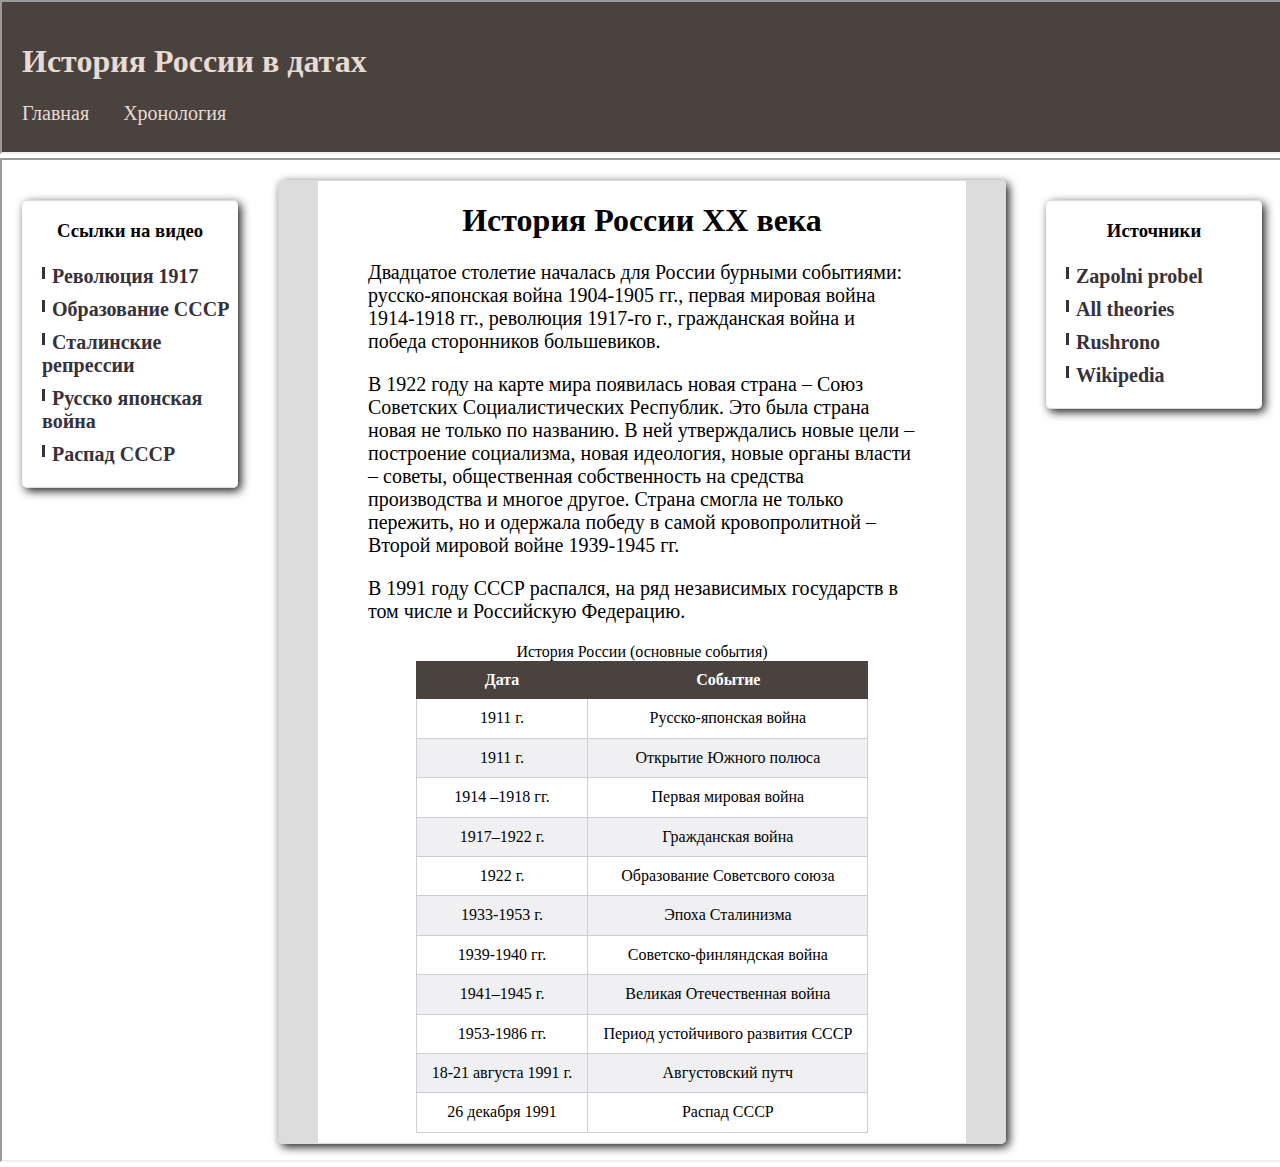
<file: index.html>
<!DOCTYPE html>
<html>

<head>
    <meta charset="utf-8">
    <title>curseWork</title>
		<link rel="stylesheet" href="style/norm.css">
    <link rel="stylesheet" href="style/style.css">
		<link rel="stylesheet" href="https://maxcdn.bootstrapcdn.com/font-awesome/4.6.1/css/font-awesome.min.css">
    
</head>

<body>
	
   	<iframe src="header.html" height="150px" width="100%"></iframe>
	
		<iframe src="mainInfo.html" name="infoSite" height="1000px" width="100%"></iframe>
	
		<script src="script.js"></script>
</body>

</html>
</file>
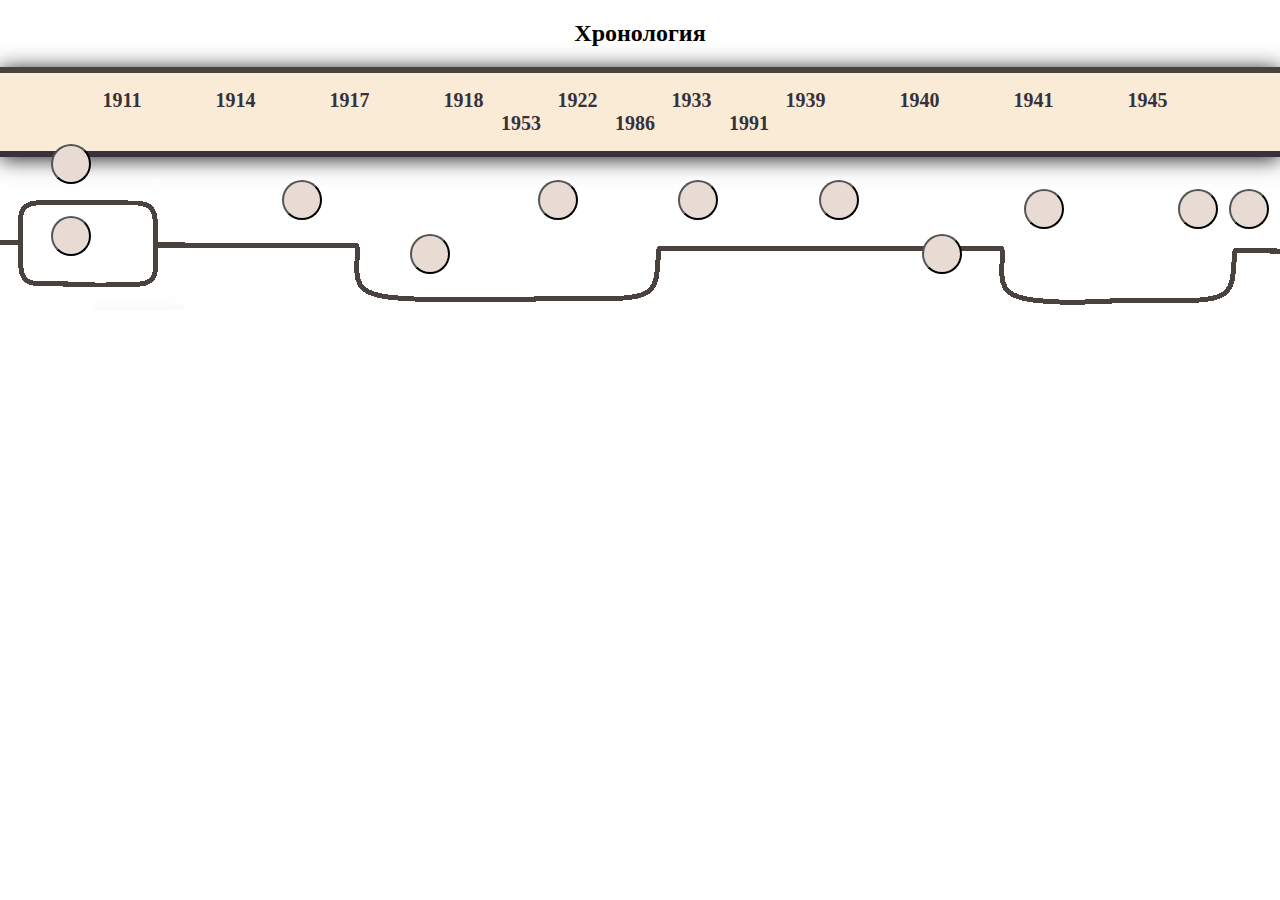
<file: chronology.html>
<!DOCTYPE html>
<html>

<head>
    <meta charset="utf-8">
    <title>curseWork</title>
		<link rel="stylesheet" href="style/norm.css">
    <link rel="stylesheet" href="style/style.css">
		<link rel="stylesheet" href="https://maxcdn.bootstrapcdn.com/font-awesome/4.6.1/css/font-awesome.min.css">
    <script src="script.js"></script>
</head>

<body>
<div class="image">
			<img src="image/1.jpg" style="top:200px; left:85px" id="firstImage">
			<img src="image/2.jpg" style="top:400px; left:85px" id="secondImage">
			<img src="image/3.jpeg" style="top:300px; left:355px" id="thirdImage">
			<img src="image/4.jpg" style="top:400px; left:508px" id="fourthImage">
			<img src="image/5.jpg" style="top:350px; left:660px" id="fifthImage">
			<img src="image/6.jpg" style="top:400px; left:1125px" id="sixthImage">
			<img src="image/7.jpg" style="top:350px; left:830px" id="seventhImage">
			<img src="image/8.jfif" style="top:350px; left:1000px" id="eighthImage">
			<img src="image/9.jpg" style="top:350px; left:930px;" id="ninthImage">
			<img src="image/10.jfif" style="top:350px; left:1115px; " id="tenthImage">
			<img src="image/11.jpg" style="top:350px; left:1180px" id="eleventhImage">
		</div>
				<main>
					<section class="chronologyTree">
						<h2>Хронология</h2>
						<div class="timeline">
							<div class="tree-list">
								<ul>
									<li>1911</li>
									<li>1914</li>
									<li>1917</li>
									<li>1918</li>
									<li>1922</li>
									<li>1933</li>
									<li>1939</li>
									<li>1940</li>
									<li>1941</li>
									<li>1945</li>
									<li>1953</li>
									<li>1986</li>
									<li>1991</li>
								</ul>
							</div>
						</div>
						<div id="treeTimeline">
							<img src="image/tree.png">
						</div>
						<form id="treeBtn" name="chainEvents" action="" method="post" onclick="valid()">
							<input type="button" value="  " class="btn" id="firstBtn" form="treeBtn" onmouseover="return outShortInfo(0)" onclick="return outInfo(0)" onmouseout="return exitShortInfo(0)">

							<input type="button" value="  " class="btn" id="secondBtn" form="treeBtn" onmouseover="return outShortInfo(1)" onclick="return outInfo(1)" onmouseout="return exitShortInfo(1)">

							<input type="button" value="  " class="btn" id="thirdBtn" form="treeBtn" onmouseover="return outShortInfo(2)" onclick="return outInfo(2)" onmouseout="return exitShortInfo(2)">

							<input type = "button" value="  " class="btn" id="fourthBtn" form="treeBtn" onmouseover="return outShortInfo(3)" onclick="return outInfo(3)" onmouseout="return exitShortInfo(3)">

							<input type="button" value="  " class="btn" id="fifthBtn" form="treeBtn" onmouseover="return outShortInfo(4)" onclick="return outInfo(4)" onmouseout="return exitShortInfo(4)">

							<input type="button" value="  " class="btn" id="sixthBtn" form="treeBtn" onmouseover="return outShortInfo(5)" onclick="return outInfo(5)" onmouseout="return exitShortInfo(5)">

							<input type="button" value="  " class="btn" id="seventhBtn" form="treeBtn" onmouseover="return outShortInfo(6)" onclick="return outInfo(6)" onmouseout="return exitShortInfo(6)">

							<input type="button" value="  " class="btn" id="eighthBtn" form="treeBtn" onmouseover="return outShortInfo(7)" onclick="return outInfo(7)" onmouseout="return exitShortInfo(7)">

							<input type="button" value="  " class="btn" id="ninthBtn" form="treeBtn" onmouseover="return outShortInfo(8)" onclick="return outInfo(8)" onmouseout="return exitShortInfo(8)">

							<input type="button" value="  " class="btn" id="tenthBtn" form="treeBtn" onmouseover="return outShortInfo(9)" onclick="return outInfo(9)" onmouseout="return exitShortInfo(9)">

							<input type="button" value="  " class="btn" id="eleventhBtn" form="treeBtn" onmouseover="return outShortInfo(10)" onclick="return outInfo(10)" onmouseout="return exitShortInfo(10)">
					</form>
					</section>
					<div class="col-sidebarLeft" id="col-sidebarChronology1">
				<aside class="infoSource">
					<h3>Ссылки на видео</h3>
					<nav>
						<ul class="cat-list">
							<li><a href="https://www.youtube.com/watch?v=EXc5RMI6_W4" target="_blank">Революция 1917</a></li>
							<li><a href="https://www.youtube.com/watch?v=P4bZVZEmDqk" target="_blank">Образование СССР</a></li>
							<li><a href="https://www.youtube.com/watch?v=-Fi-O67rgTw" target="_blank">Сталинские репрессии</a></li>
							<li><a href="https://www.youtube.com/watch?v=V-9D2fVAoD4" target="_blank">Русско японская война</a></li>
							<li><a href="https://www.youtube.com/watch?v=jOeVOSfJFJM" target="_blank">Распад СССР</a></li>
						</ul>
					</nav>
				</aside>
			</div>
			<div class="col-sidebarRight" id="col-sidebarChronology2">
				<aside class="infoSource">
					<h3>Источники</h3>
					<nav>
						<ul class="cat-list">
							<li><a href="http://zapolni-probel.ru/addition/chronology/109-hronologiya-rossii-20-veka.html" target="_blank">Zapolni probel</a></li>
							<li><a href="https://www.all-theories.com/post/история-россии-в-20-веке-основные-события" target="_blank">All theories</a></li>
							<li><a href="https://rushrono.ru/" target="_blank">Rushrono</a></li>
							<li><a href="https://ru.wikipedia.org/wiki/История_России._XX_век" target="_blank">Wikipedia</a></li>
						</ul>
					</nav>
				</aside>
			</div>
				<div class="col-main">
					<section class="infoSite pagesInfo" id="firstPageInfo">
						<h1>Русско-японская война 1904-1905 годов</h1>
						<p>Русско-Японская война 1904-1905 годов, кратко о которой мы поговорим сегодня, одна из важнейших страниц истории Российском Империи. В войне Россия потерпела поражение, продемонстрировав отставание в военном плане от ведущих мировых стран. Другое важно событие войны - по ее итогам была окончательно сформирована Антанта, и мир начал медленно, но неуклонно, катиться к первой мировой войне.</p>	
						<img src="image/Russian_Japan_war.jpg">
						<p>В 1894-1895 года Япония разгромила Китай, в результате чего Японии должны были перейти Ляодунский (Квантунский) полуостров вместе с Порт-Артуром и остров Фармоза (нынешнее название Тайвань). В ход переговоров вмешались Германия, Франция и Россия, которые настояли на том, чтобы Ляодунский полуостров остался в пользовании Китая.</p>
						<p>В 1896 году правительство Николая 2 подписывает договор с Китаем о дружбе. В результате Китай позволяет России строить железную дорогу к Владивостоку через Северную Манчжурию (Китайская Восточная Железная Дорога).</p>
						<p>В 1898 году Россия в рамках соглашения о дружбе с Китаем арендует у последнего Ляодунский полуостров на 25 лет. Этот шаг вызвал резкую критику со стороны Японии, также претендовавшей на эти земли. Но к серьезным последствиям это на тот момент не привело. В 1902 году царская армия входит а Маньчжурию. Формально Япония была готова признать эту территорию за Россией, если бы последняя признала господство Японии в Корее. Но в русском правительстве допустили ошибку. Они не воспринимали Японию в серьез, и даже не думали вступать с ней в переговоры.</p>
					</section>
					<section class="infoSite pagesInfo" id="secondPageInfo">
						<h1>Открытие южного полюса</h1>
						<p>31 марта 1819 года русский мореплаватель, адмирал И. Ф. Крузенштерн направил письмо морскому министру Российской Империи де Траверсе о необходимости исследования полярных вод.[10] В письме Крузенштерн предложил подготовить две экспедиции — к Северному и к Южному полюсу. В каждую экспедицию планировалось включить по два судна. Особое внимание он уделял экспедиции к Южному полюсу, которая проходила в 1819—1821 годах. Её результатом стало открытие Антарктиды, однако представления об очертаниях и геологии южного материка были весьма туманными до конца XIX века.</p>
						<img src="image/OpenThePolic2.jpg">
						<p>В 1839—1843 годах Джеймс Кларк Росс на кораблях «Эребус» и «Террор» предпринял масштабное для своего времени исследование Антарктики, открыв море и величайший шельфовый ледник, названные в его честь. В 1841 году Джеймс Росс открыл антарктические вулканы Эребус и Террор, названные в честь его кораблей. В 1842 году первым из людей Росс пересёк отметку 78° южной широты. Однако новых южнополярных экспедиций Британия не предпринимала в течение 60 лет.
						</p>
					</section>
					<section class="infoSite pagesInfo" id="thirdPageInfo">
						<h1>Первая Мировая война</h1>
						<p>Пе́рвая мирова́я война́ (28 июля 1914 года — 11 ноября 1918 года) — одна из самых широкомасштабных войн в истории человечества.</p>
						<img src="image/WWImontage.jpg">
						<p>Формальным поводом к войне послужили события в Сараеве, где 28 июня 1914 года боснийский серб Гаврило Принцип убил наследника австро-венгерского престола эрцгерцога Фердинанда и его морганатическую супругу Софию Хотек.</p>
						<p>Страны — участницы Первой мировой войны разделились на два противоборствующих лагеря:</p>
						<ul>
							<li>Центральные державы: Германская, Австро-Венгерская, Османская империи и Болгарское царство;</li>
							<li>Антанта: Российская империя, Британская империя, Французская республика.</li>
						</ul>
						<p>Всего за годы войны в армии воюющих стран было мобилизовано более 70 миллионов человек, в том числе 60 миллионов в Европе, из которых погибло от 9 до 10 миллионов. Количество жертв среди гражданского населения, по разным оценкам, находится в интервале от 7 до 12 миллионов человек, из которых около 1 миллиона погибло в результате боевых действий[7][8]; около 55 млн человек получили ранения[9].</p>
						<p>Первая мировая война послужила прологом и детонатором крупнейших революций, включая Февральскую и Октябрьскую 1917 года в России и Ноябрьскую 1918 года в Германии[10]. В результате войны прекратили своё существование четыре империи: Российская, Австро-Венгерская, Османская и Германская.</p>
					</section>
					<section class="infoSite pagesInfo" id="fourthPageInfo">
						<h1>Гражданская война</h1>
						<img src="image/GrazhdanskayaWAR.jpg">
						<p>(25 октября (7 ноября) 1917 — 25 октября 1922[2]/16 июля 1923 года[3]) — ряд вооружённых конфликтов между различными политическими, этническими, социальными группами и государственными образованиями на территории Российской республики, последовавших после установления в Петрограде и Москве власти большевиков в октябре 1917 года.</p>
						<p>Гражданская война явилась следствием революционного кризиса, развернувшегося в Российской империи в начале XX века, начавшегося с революции 1905—1907 годов, усугубившегося в ходе Первой мировой войны и приведшего к падению монархии, хозяйственной разрухе, глубокому социальному, национальному, политическому и идейному расколу российского общества. Апогеем этого раскола[4] и стала ожесточённая война в масштабах всей страны между вооружёнными силами Советской власти, Белого движения и национальных движений за независимость при участии Центральных держав и Антанты.</p>
						<p>Гражданская война закончилась установлением советской власти на большей части территории бывшей Российской империи, признанием Советским правительством независимости Финляндии, Польши, Эстонии, Латвии, Литвы, а также созданием на подконтрольной советской власти территории Российской, Украинской, Белорусской и Закавказской советских республик, 30 декабря 1922 года подписавших договор об образовании СССР. По разным оценкам, погибло от 10 до 17 млн человек; около 2 млн человек в результате войны покинуло страну[5].</p>
					</section>
					<section class="infoSite pagesInfo" id="fifthPageInfo">
						<h1>Образование Советского союза</h1>
						<img src="image/CreatingSSSR.jpg">
						<p>Договор об образовании СССР был подписан 29 декабря 1922 года[3], а уже 30 декабря 1922 года I Всесоюзный съезд Советов одобрил его. РСФСР и выделившиеся из неё ранее Украинская ССР (УССР), Белорусская ССР (БССР) и Закавказская Социалистическая Федеративная Советская Республика (ЗСФСР) объединялись в Союз Советских Социалистических Республик (СССР), каждая из республик которого формально считалась суверенным государством.</p>
						<p>Образование СССР стало итогом развернувшейся в начале 1920-х годов внутрипартийной борьбы по вопросу о необходимости урегулирования отношений между образовавшимися на территории бывшей Российской империи советскими государственными образованиями, в ходе которой выдвинутый Сталиным план «автономизации» подконтрольных большевикам территорий — прямого включения выделившихся за время гражданской войны формально независимых советских республик обратно в состав РСФСР на правах автономных республик Российской Федерации — был отклонён. Под давлением Ленина был принят «интернационалистский» проект, в соответствии с которым все существовавшие на тот момент основные советские республики получали формальное равноправие друг с другом.</p>
					</section>
					<section class="infoSite pagesInfo" id="sixthPageInfo">
						<h1>Эпоха Сталинизма</h1>
						<img src="image/STALIN.png">
						<p>Сталини́зм (по партийному псевдониму главного выразителя его идеологии и практики — Иосифа Сталина) — политическая система, сложившаяся в СССР (а затем и в зависимых от него государствах), в конце 1920-х — начале 1950-х годов, и в превращённом виде (неосталинизм) существовавшая до самого распада СССР; лежавшая в основе суперэтатизма идеология и модель политического устройства государства.</p>
						<p>Сталинизм характеризуется тоталитарным режимом, усилением карательных функций государства, сращиванием государственных органов и правящей коммунистической партией сталинистского типа, жёстким идеологическим контролем во всех сферах общественной жизни, пропагандой, продвигающей культ личности Сталина. Ряд исследователей считают сталинизм одной из форм тоталитаризма[1][2]. В СССР сталинизм пропагандировался как логическое продолжение идей большевизма и ленинизма.</p>
					</section>
					<section class="infoSite pagesInfo" id="seventhPageInfo">
						<h1>Советско-финляндская война</h1>
						<img src="image/SovetskayaFinlandWar.png">
						<p>Сове́тско-финля́ндская (советско-финская) война́ 1939—1940 годов (фин. talvisota — Зи́мняя война[8], швед. vinterkriget) — война между СССР и Финляндией в период с 30 ноября 1939 года по 13 марта 1940 года.</p>
						<p>26 ноября 1939 года правительство СССР направило ноту протеста правительству Финляндии по поводу артиллерийского обстрела, который, по заявлению советской стороны, был совершён с финляндской территории. Ответственность за начало военных действий советской стороной была полностью возложена на Финляндию. Начало военных действий привело к тому, что 14 декабря 1939 года СССР как агрессор был исключён из Лиги Наций[9].</p>
						<p>Война завершилась подписанием Московского мирного договора. В состав СССР перешло 11 % территории Финляндии (со вторым по величине городом Выборгом). 430 тысяч финских жителей финские власти принудительно переселили из прифронтовых районов вглубь страны.</p>
					</section>
					<section class="infoSite pagesInfo" id="eighthPageInfo">
						<h1>Великая Отечественная война</h1>
						<img src="image/WW2.jpg">
						<p>Вели́кая Оте́чественная война́ (22 июня 1941 — 9 мая[5] 1945) — война Союза Советских Социалистических Республик, начавшаяся с вторжения на советскую территорию войск нацистской Германии и её европейских союзников (Венгрии, Италии, Румынии, Словакии, Финляндии, Хорватии) и закончившаяся освобождением от фашизма стран Центральной и Восточной Европы; важнейшая составная часть Второй мировой войны, завершившаяся победой Красной Армии и безоговорочной капитуляцией вооружённых сил Германии. В западных странах именуется «Восточным фронтом»[6], в Германии — также «Немецко-Советской войной».</p>
						<p>Военно-политическое руководство нацистской Германии, рассчитывая на стратегию молниеносной войны («блицкриг»), подготовило план агрессии против Советского Союза, получивший кодовое именование «Директива № 21. План „Барбаросса“». В войне против СССР ставилась цель ликвидировать советское государство, завладеть его богатствами и «германизировать» территорию страны вплоть до Урала[7]. Для народов Советского Союза Великая Отечественная война стала справедливой войной за свободу и независимость своей Родины, гимном которой явилась песня «Священная война»[7][8].</p>
						<p>В ходе войны Советский Союз в составе антигитлеровской коалиции нанёс наибольший ущерб вооружённым силам Германии и её европейских союзников, тем самым сыграв решающую роль в их разгроме в Европе[9][10][11]. Нюрнбергский трибунал, состоявшийся в 1945—1946 годах, дал оценку развязанной Германией агрессивной войне, военным преступлениям, преступлениям против человечности и вынес приговор нацистским преступникам.</p>
					</section>
					<section class="infoSite pagesInfo" id="ninthPageInfo">
						<h1>Период устойчивого развития СССР</h1>
						<img src="image/period.jpg">
						<p>В 1953 году умирает Сталин, и новым коммунистическим лидером СССР становится Никита Хрущев. При нём 4 октября 1957 года на орбиту был запущен первый в мире искусственный спутник Земли, а 12 апреля 1961 года в космосе побывал первый человек, и им стал гражданин советского союза Юрий Гагарин.</p>
						<p>Но в 1960—х годах, после многих лет роста напряжённости в советско-американских отношениях и увеличения ядерного потенциала с обеих сторон, СССР и США столкнулись с Карибским кризисом. Соединённые Штаты разместили в Турции и Италии ракеты средней дальности, которые могли долетать до территорий СССР. В ответ Советский Союз разместил своё ядерное вооружение на Кубе, что, в свою очередь, угрожало безопасности американцев. </p>
						<p>Итогом Карибского кризиса (16—28 октября 1962 г.) стал вывод американских ракет с территорий Турции и Италии, а также вывод ядерного вооружения СССР с территории Кубы. В конечном счёте Карибский кризис стал большей неудачей для Советского Союза, чем для США. Из-за этого и многих других ошибок Хрущев постоянно подвергался критике и был вынужден подписать заявление об отставке в 1964 году.</p>
						<p>В 1984 году место Леонида Брежнева занял Юрий Андропов, которого, в свою очередь, сменил Константин Черненко. Он также задержался на посту главы ЦК КПСС не на долго, и в 1985 году к власти пришел Михаил Горбачев. Горбачев ввел экономическую политику под названием «перестройка», которая предполагала ослабление государственного контроля над экономикой. Но реформы Горбачёва не смогли радикально улучшить тяжёлое положение советской экономики.</p>
					</section>
					<section class="infoSite pagesInfo" id="tenthPageInfo">
						<h1>Августовский путч</h1>
						<img src="image/augustPutch.png">
						<p>А́вгустовский путч, он же Путч 1991 (Августовский кризис 1991 г.[3]) — события 19—21 августа 1991 года в Советском Союзе, получившие оценку со стороны официальных лиц и органов государственной власти в СССР как заговор, государственный переворот и антиконституционный захват власти (путч)[комм.- 1].</p>
						<p>Начавшись как попытка группы высокопоставленных советских консерваторов предотвратить намеченное на 20 августа подписание Союзного договора (в лице делегаций РСФСР, Казахстана и Узбекистана)[11], подводивших черту в истории СССР, переворот привёл к окончательной дискредитации союзных органов власти и Коммунистической партии.Перейти к разделу «#Итоги» Во главе сопротивления заговорщикам встал Президент РСФСР Борис Ельцин и структуры российской республиканской власти, расположенные в «Белом Доме» в Москве.Перейти к разделу «#Противники ГКЧП» Также крупное сопротивление действиям путчистов оказывал Ленинград.Перейти к разделу «#Противостояние ГКЧП в Ленинграде» Администрация США за несколько месяцев до путча располагала информацией о готовящемся перевороте и сообщила об этом Ельцину.Перейти к разделу «#Вовлечённость в события иностранных государств» К прямым и косвенным жертвам событий, погибшим в августе, можно причислить до 10 человек[комм.- 2].Перейти к разделу «#Жертвы»Перейти к разделу «#Самоубийства должностных лиц СССР и ЦК КПСС»</p>
					</section>
					<section class="infoSite pagesInfo" id="eleventhPageInfo">
						<h1>Распад СССР</h1>
						<img src="image/BrakeSSSR.png">
						<p>Распа́д СССР — прекращение существования Союза ССР, произошедшее в связи с процессами системной дезинтеграции, имевшими место в социальной структуре, народном хозяйстве, общественно-политическом и государственном устройстве Советского Союза.</p>
						<p>Процесс распада начался во второй половине 1980-х годов в ходе перестройки, когда Генеральный секретарь ЦК КПСС (1985—1991) М. С. Горбачёвым инициировал проведение реформ, направленных на экономическое ускорение, гласность и демократизацию государственной и общественно-политической деятельности.</p>
						<p>Одним из главных признаков и проявлений распада СССР явилось стремление союзных республик к большей государственной и экономической независимости от союзного центра («Парад суверенитетов»); в сентябре 1991 года союзный центр и главы союзных республик признали независимость Латвии, Литвы и Эстонии. В течение последних лет существования СССР на его территории начались или получили новый импульс ряд межнациональных конфликтов (Карабахский конфликт, грузино-абхазский конфликт и грузино-южноосетинский конфликт, конфликт в Приднестровье и др.), произошёл экономический кризис.</p>
						<p>17 марта 1991 года на территории страны прошёл всесоюзный референдум о сохранении СССР. На вопрос о «необходимости сохранения СССР как обновлённой федерации равноправных суверенных республик» положительно ответили свыше 76 % участников голосования. После референдума стартовал Новоогарёвский процесс, который должен был завершиться подписанием договора о создании Союза Суверенных Государств, объявлявшегося преемником СССР, однако этого не произошло в связи с событиями в Москве 18—21 августа 1991 года.</p>
						<p>Распад Союза ССР завершился подписанием Беловежских соглашений и Алма-Атинской декларации 8 и 21 декабря 1991 года соответственно, которые учредили конфедеративный союз большинства бывших советских республик Содружество Независимых Государств[комм. 1]. 25 декабря 1991 года президент СССР Михаил Горбачёв сложил свои полномочия, а на следующий день, 26 декабря 1991 года, Совет Республик Верховного Совета СССР принял декларацию о прекращении существования СССР.</p>
					</section>
				</div>
			</main>

		<section id="mainSection">
			

		<footer id="footer-site">
			<a href="#toppage" class="fa fa-chevron-up"></a>
			<p>История России 20 века &copy; 2021.</p>
		</footer>
	
</body>

</html>
</file>
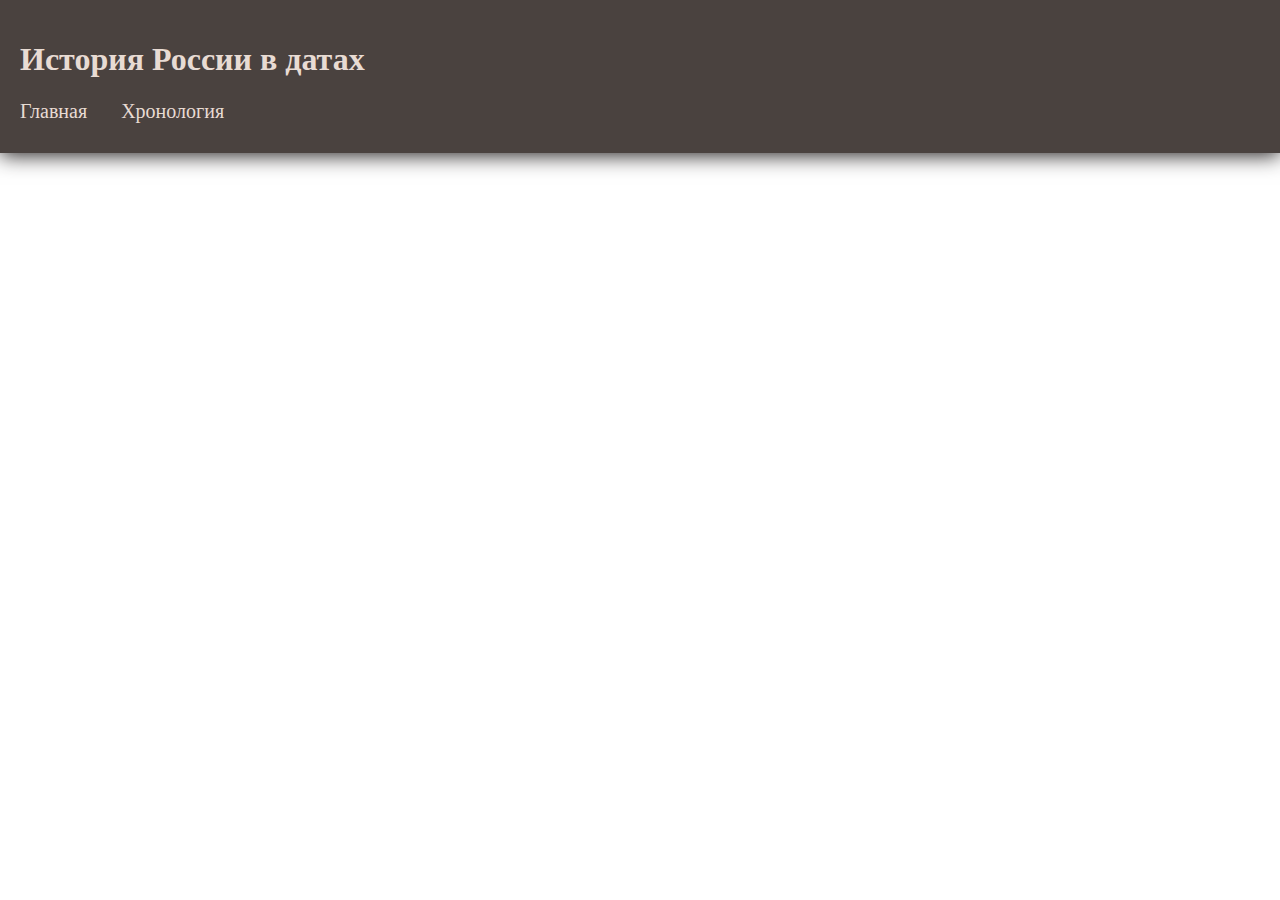
<file: header.html>
<!DOCTYPE html>
<html>

<head>
    <meta charset="utf-8">
    <title>curseWork</title>
		<link rel="stylesheet" href="style/norm.css">
    <link rel="stylesheet" href="style/style.css">
		<link rel="stylesheet" href="https://maxcdn.bootstrapcdn.com/font-awesome/4.6.1/css/font-awesome.min.css">
    <script src="script.js"></script>
</head>
<body>
	<header id="toppage" class="site-header">
			<h1 >История России в датах</h1>
			<nav id="main_menu">
				<ul>
					<li><a href="mainInfo.html" target="infoSite">Главная</a></li>
					<li><a href="chronology.html" target="infoSite">Хронология</a></li>
				</ul>
			</nav>
		</header>
</body>

</html>
</file>
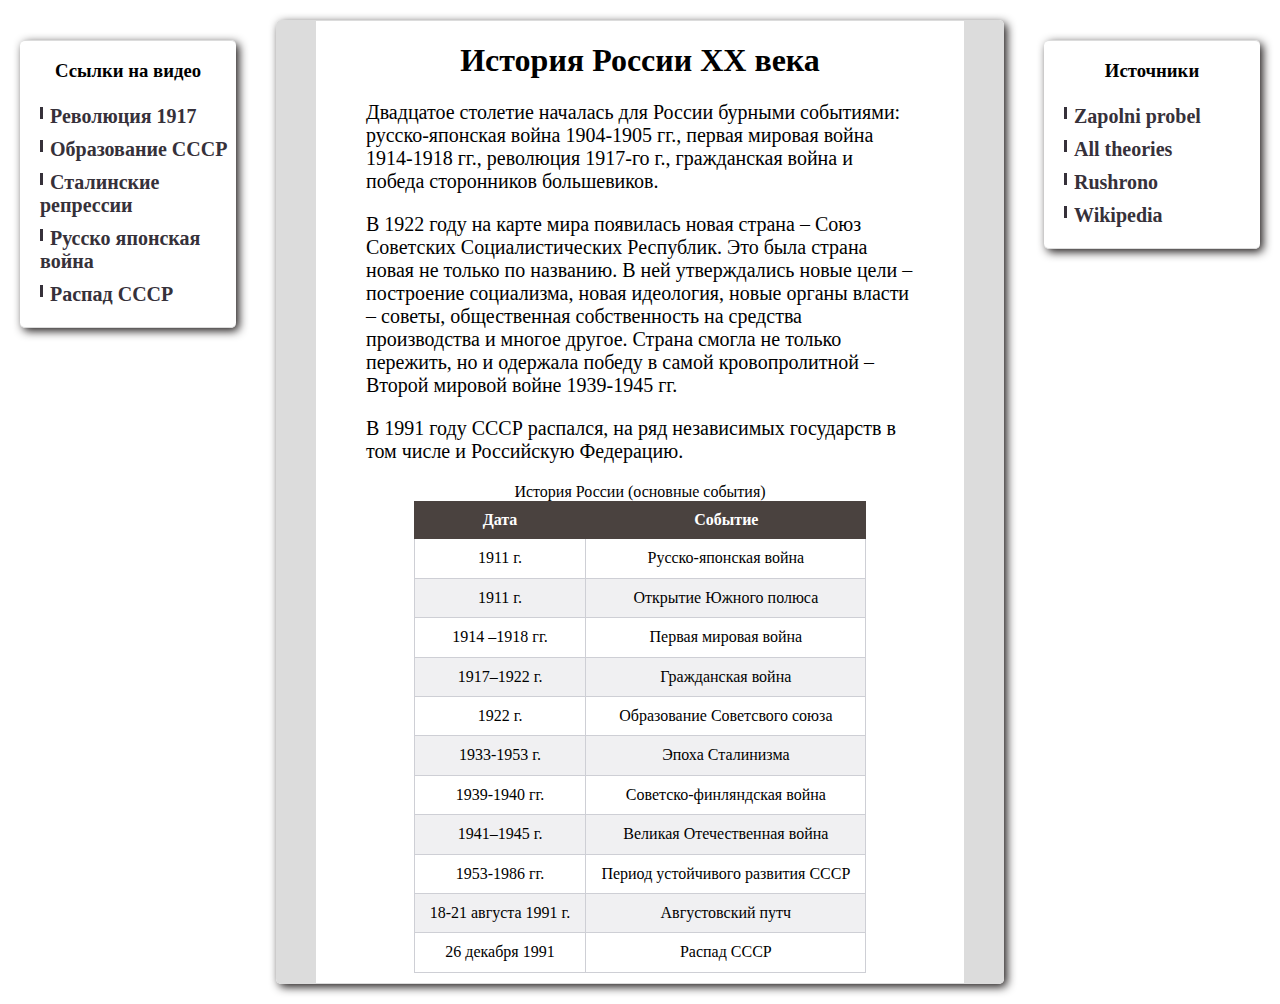
<file: mainInfo.html>
<!DOCTYPE html>
<html>

<head>
    <meta charset="utf-8">
    <title>curseWork</title>
		<link rel="stylesheet" href="style/norm.css">
    <link rel="stylesheet" href="style/style.css">
		<link rel="stylesheet" href="https://maxcdn.bootstrapcdn.com/font-awesome/4.6.1/css/font-awesome.min.css">
    
</head>

<body>	
		<main>
			<div class="col-sidebarLeft">
				<aside class="infoSource">
					<h3>Ссылки на видео</h3>
					<nav>
						<ul class="cat-list">
							<li><a href="https://www.youtube.com/watch?v=EXc5RMI6_W4" target="_blank">Революция 1917</a></li>
							<li><a href="https://www.youtube.com/watch?v=P4bZVZEmDqk" target="_blank">Образование СССР</a></li>
							<li><a href="https://www.youtube.com/watch?v=-Fi-O67rgTw" target="_blank">Сталинские репрессии</a></li>
							<li><a href="https://www.youtube.com/watch?v=V-9D2fVAoD4" target="_blank">Русско японская война</a></li>
							<li><a href="https://www.youtube.com/watch?v=jOeVOSfJFJM" target="_blank">Распад СССР</a></li>
						</ul>
					</nav>
				</aside>
			</div>
			<div class="col-sidebarRight">
				<aside class="infoSource">
					<h3>Источники</h3>
					<nav>
						<ul class="cat-list">
							<li><a href="http://zapolni-probel.ru/addition/chronology/109-hronologiya-rossii-20-veka.html" target="_blank">Zapolni probel</a></li>
							<li><a href="https://www.all-theories.com/post/история-россии-в-20-веке-основные-события" target="_blank">All theories</a></li>
							<li><a href="https://rushrono.ru/" target="_blank">Rushrono</a></li>
							<li><a href="https://ru.wikipedia.org/wiki/История_России._XX_век" target="_blank">Wikipedia</a></li>
						</ul>
					</nav>
				</aside>
			</div>
			<div class="col-main">
				<section class="infoSite">
					<h1>История России XX века</h1>
					<p>Двадцатое столетие началась для России бурными событиями: русско-японская война 1904-1905 гг., первая мировая война 1914-1918 гг., революция 1917-го г., гражданская война и победа сторонников большевиков.</p>
					<p>В 1922 году на карте мира появилась новая страна – Союз Советских Социалистических Республик. Это была страна новая не только по названию. В ней утверждались новые цели – построение социализма, новая идеология, новые органы власти – советы, общественная собственность на средства производства и многое другое. Страна смогла не только пережить, но и одержала победу в самой кровопролитной – Второй мировой войне 1939-1945 гг.</p>
					<p>В 1991 году СССР распался, на ряд независимых государств в том числе и Российскую Федерацию.</p>
					
										<table class="table">
						<caption>История России (основные события)</caption>
						<thead>
							<tr>
								<th scope="col">Дата</th>
								<th scope="col">Событие</th>
							</tr>
						</thead>
						<tbody>
							<tr>
								<td>1911 г.</td>
								<td>Русско-японская война</td>
							</tr>
							<tr>
								<td>1911 г.</td>
								<td>Открытие Южного полюса</td>
							</tr>
							<tr>
								<td>1914 –1918 гг.</td>
								<td>Первая мировая война</td>
							</tr>
							<tr>
								<td>1917–1922 г.</td>
								<td>Гражданская война</td>
							</tr>
							<tr>
								<td>1922 г.</td>
								<td>Образование Советсвого союза</td>
							</tr>
							<tr>
								<td>1933-1953 г.</td>
								<td>Эпоха Сталинизма</td>
							</tr>
							<tr>
								<td>1939-1940 гг.</td>
								<td>Советско-финляндская война</td>
							</tr>
							<tr>
								<td>1941–1945 г.</td>
								<td>Великая Отечественная война</td>
							</tr>
							<tr>
								<td>1953-1986 гг.</td>
								<td>Период устойчивого развития СССР</td>
							</tr>
							<tr>
								<td>18-21 августа 1991 г.</td>
								<td>Августовский путч</td>
							</tr>
							<tr>
								<td>26 декабря 1991</td>
								<td>Распад СССР</td>
							</tr>
						</tbody>
					</table>
				</section>
			</div>
		</main>

		<footer id="footer-site">
			<a href="#toppage" class="fa fa-chevron-up"></a>
			<p>История России 20 века &copy; 2021.</p>
		</footer>
		<script src="script.js"></script>
</body>

</html>
</file>
<file: style/style.css>
/*
==============
Header
==============
*/
.site-header {
	background: #4a423f;
	margin: 0;
	padding: 20px;
	box-shadow: 0 2px 20px #1f1b1b;
}
.site-header h1 {
	color: #e8dbd3;
}
.site-header h3 {
	background: white;
	color: #1f1b1b;
	width: 60%;
	height: 400%;
	margin: auto;
	text-align: center;
	border-radius: 5px;
}
#main_menu ul{
	padding: 0;
	padding-bottom: 10px;
	margin: 0;
}
#main_menu ul li{
	list-style: none;
	display: inline;
	margin-right: 30px;
}
#main_menu ul li a {
	font-size: 20px;
	text-decoration: none;
	color: #e8dbd3;
}
#main_menu ul li a:hover {
	color:#f05f40;
}
/*
==============
Section
==============
*/
::-webkit-scrollbar {
    width: 0;
}
.infoSite {
	overflow: none;
	padding-left: 50px;
	padding-right: 50px;
	border-left: 40px solid Gainsboro;
	border-right: 40px solid Gainsboro;
	border-top: 1px solid Gainsboro;
	border-bottom: 1px solid Gainsboro;
	border-radius: 5px;
	box-shadow: 3px 3px 10px #1f1b1b;
	margin: 20px;
}
.infoSite h1, h3{
	text-align: center;
}
.infoSite p, li {
font-size: 20px
}
.infoSource {
	border-top: 1px solid Gainsboro;
	border-bottom: 1px solid Gainsboro;
	border-radius: 5px;
	box-shadow: 3px 3px 10px #1f1b1b;
	margin: 20px;
}
.cat-list {
		padding-left: 20px;
}
.cat-list li {
	list-style: none;
	padding-bottom: 5px;
	padding-top: 5px;
	padding-right: 5px;
}
.cat-list li a {
	text-decoration: none;
	font-weight: bold;
	color: #36313a;
	padding-left: 10px;
	position: relative;
}
.cat-list li a:hover {
	color: #f05f40;
}
.cat-list li a:before {
	content: "";
	position: absolute;
	height: 12px;
	width: 3px;
	left: 0;
	top: 2px;
	background-color: #36313a;
}
.cat-list li a:hover:before {
	background-color: #f05f40;
}
 .col-main {
	width: 60%;
	margin: auto;
	float: center;
}
.col-sidebarRight {
	width: 20%;
	margin: auto;
	float: right;
}
.col-sidebarLeft {
	width: 20%;
	margin: auto;
	float: left;
}
.col-imageLeft {
	width: 20%;
	height: 100px;
	margin: auto;
	float: left;
}
.col-imageRight {
	width: 20%;
	height: 100px;
	margin: auto;
	float: right;
}
/*
==============
Footer
==============
*/
#footer-site {
	display: none;
	padding-bottom: 70px;
	padding-top: 20px;
	background-color: #4a423f;
	color: #e8dbd3;
	text-align: center;
}
 #footer-site p {
	 float: left;
	text-align: left;
} 
#footer-site a {
	margin-right: 250px;
	font-size: 40px;
	text-decoration: none;
	color: #e8dbd3;
}
#footer-site a:hover {
	color:#f05f40;
}
#footer-site p {
	margin-left: 20px;
}
/*
==============
Table
==============
*/
table {
	text-align: center;
  border-collapse: separate;
  border-spacing: 0;
	margin: 10px auto;
}
th,
td {
  padding: 10px 15px;
}
thead {
  background: #4a423f;
  color: #fff;
}
tbody tr:nth-child(even) {
  background: #f0f0f2;
}
td {
  border-bottom: 1px solid #cecfd5;
  border-right: 1px solid #cecfd5;
}
td:first-child {
  border-left: 1px solid #cecfd5;
}
/*
==============
Chronology
==============
*/
.chronologyTree {
	padding-bottom: 190px;
}
.chronologyTree h2{
	text-align: center;
}
.timeline {
	box-shadow: 0 2px 20px #1f1b1b;
	background-color:antiquewhite;
	border-bottom: 6px solid #36313a;
	border-top: 6px solid #4a423f;
	margin-bottom: 0;
}
.tree-list {
	text-align: center;
}
#tree-list ul{
	padding: 0;
	padding-bottom: 10px;
	margin: 0;
}
#tree-list ul li{
	list-style: none;
	display: inline;
}
.tree-list li {
	list-style: none;
	display: inline;
	padding-bottom: 5px;
	padding-top: 5px;
	padding-right: 60px;
	text-decoration: none;
	font-weight: bold;
	color: #36313a;
	padding-left: 10px;
	position: relative;
}
#treeTimeline img {
	margin-top: 20px;

}
/*
==============
Pages info
==============
*/
.pagesInfo {
	display: none;
}
#col-sidebarChronology1 {
	display: none;
}
#col-sidebarChronology2 {
	display: none;
}
img {
		border-radius: 5px;
}
#firstPageInfo img {
	width: 300px;
	margin-right: 10px;
	float: left;
}
#secondPageInfo img {
	width: 300px;
	float: right;
}
#thirdPageInfo img {
	width: 300px;
	float: right;
}
#fourthPageInfo img {
	width: 300px;
	margin-right: 10px;
	float: left;
}
#fifthPageInfo img {
	width: 300px;
	float: right;
	margin-left: 10px;
}
#sixthPageInfo img {
	width: 300px;
	float: right;
	margin-left: 10px;
}
#eighthPageInfo img {
	width: 300px;
	margin-right: 10px;
	float: left;
}
#ninthPageInfo img {
	width: 300px;
	margin-right: 10px;
	float: left;
}
#tenthPageInfo img {
	width: 300px;
	float: right;
	margin-left: 10px;
}
#eleventhPageInfo img {
	width: 300px;
	margin-right: 10px;
	float: left;
}
/*
==============
Buttons
==============
*/
body{
	overflow: none;
}
.image img{
		z-index: 2;
	opacity: 0;
	visibility: hidden;
	-webkit-transition: all 0.5s ease-in-out;
	position: absolute;
	border: 4px solid black;
	border-radius:20px;
	width: 20%;
	border-top-left-radius: 0px;
}
#ninthImage {
	border-top-left-radius: 20px;
	border-top-right-radius: 0px;
}
#tenthImage {
	border-top-left-radius: 20px;
	border-top-right-radius: 0px;
}
#eleventhImage {
	border-top-left-radius: 20px;
	border-top-right-radius: 0px;
}
.btn {
	z-index: 1;
	position: absolute;
	border-radius: 50%;
	height: 40px;
	width: 40px;
	background-color:#e8dbd3;
}
#firstBtn {
	left: 4%;
	top: 16%;
}
#secondBtn {
	left: 4%;
	top: 24%;
}
#thirdBtn {
	left: 22%;
	top: 20%;
}
#fourthBtn {
	left: 32%;
	top: 26%;
}
#fifthBtn {
	left: 42%;
	top: 20%;
}
#sixthBtn {
	left: 72%;
	top: 26%;
}
#seventhBtn {
	left: 53%;
	top: 20%;
}
#eighthBtn {
	left: 64%;
	top: 20%;
}
#ninthBtn {
	left: 80%;
	top: 21%;
}
#tenthBtn {
	left: 92%;
	top: 21%;
}
#eleventhBtn {
	left: 96%;
	top: 21%;
}
</file>
<file: style/norm.css>
/*! normalize.css v8.0.1 | MIT License | github.com/necolas/normalize.css */

/* Document
   ========================================================================== */

/**
 * 1. Correct the line height in all browsers.
 * 2. Prevent adjustments of font size after orientation changes in iOS.
 */

html {
  line-height: 1.15; /* 1 */
  -webkit-text-size-adjust: 100%; /* 2 */
}

/* Sections
   ========================================================================== */

/**
 * Remove the margin in all browsers.
 */

body {
  margin: 0;
}

/**
 * Render the `main` element consistently in IE.
 */

main {
  display: block;
}

/**
 * Correct the font size and margin on `h1` elements within `section` and
 * `article` contexts in Chrome, Firefox, and Safari.
 */

h1 {
  font-size: 2em;
  margin: 0.67em 0;
}

/* Grouping content
   ========================================================================== */

/**
 * 1. Add the correct box sizing in Firefox.
 * 2. Show the overflow in Edge and IE.
 */

hr {
  box-sizing: content-box; /* 1 */
  height: 0; /* 1 */
  overflow: visible; /* 2 */
}

/**
 * 1. Correct the inheritance and scaling of font size in all browsers.
 * 2. Correct the odd `em` font sizing in all browsers.
 */

pre {
  font-family: monospace, monospace; /* 1 */
  font-size: 1em; /* 2 */
}

/* Text-level semantics
   ========================================================================== */

/**
 * Remove the gray background on active links in IE 10.
 */

a {
  background-color: transparent;
}

/**
 * 1. Remove the bottom border in Chrome 57-
 * 2. Add the correct text decoration in Chrome, Edge, IE, Opera, and Safari.
 */

abbr[title] {
  border-bottom: none; /* 1 */
  text-decoration: underline; /* 2 */
  text-decoration: underline dotted; /* 2 */
}

/**
 * Add the correct font weight in Chrome, Edge, and Safari.
 */

b,
strong {
  font-weight: bolder;
}

/**
 * 1. Correct the inheritance and scaling of font size in all browsers.
 * 2. Correct the odd `em` font sizing in all browsers.
 */

code,
kbd,
samp {
  font-family: monospace, monospace; /* 1 */
  font-size: 1em; /* 2 */
}

/**
 * Add the correct font size in all browsers.
 */

small {
  font-size: 80%;
}

/**
 * Prevent `sub` and `sup` elements from affecting the line height in
 * all browsers.
 */

sub,
sup {
  font-size: 75%;
  line-height: 0;
  position: relative;
  vertical-align: baseline;
}

sub {
  bottom: -0.25em;
}

sup {
  top: -0.5em;
}

/* Embedded content
   ========================================================================== */

/**
 * Remove the border on images inside links in IE 10.
 */

img {
  border-style: none;
}

/* Forms
   ========================================================================== */

/**
 * 1. Change the font styles in all browsers.
 * 2. Remove the margin in Firefox and Safari.
 */

button,
input,
optgroup,
select,
textarea {
  font-family: inherit; /* 1 */
  font-size: 100%; /* 1 */
  line-height: 1.15; /* 1 */
  margin: 0; /* 2 */
}

/**
 * Show the overflow in IE.
 * 1. Show the overflow in Edge.
 */

button,
input { /* 1 */
  overflow: visible;
}

/**
 * Remove the inheritance of text transform in Edge, Firefox, and IE.
 * 1. Remove the inheritance of text transform in Firefox.
 */

button,
select { /* 1 */
  text-transform: none;
}

/**
 * Correct the inability to style clickable types in iOS and Safari.
 */

button,
[type="button"],
[type="reset"],
[type="submit"] {
  -webkit-appearance: button;
}

/**
 * Remove the inner border and padding in Firefox.
 */

button::-moz-focus-inner,
[type="button"]::-moz-focus-inner,
[type="reset"]::-moz-focus-inner,
[type="submit"]::-moz-focus-inner {
  border-style: none;
  padding: 0;
}

/**
 * Restore the focus styles unset by the previous rule.
 */

button:-moz-focusring,
[type="button"]:-moz-focusring,
[type="reset"]:-moz-focusring,
[type="submit"]:-moz-focusring {
  outline: 1px dotted ButtonText;
}

/**
 * Correct the padding in Firefox.
 */

fieldset {
  padding: 0.35em 0.75em 0.625em;
}

/**
 * 1. Correct the text wrapping in Edge and IE.
 * 2. Correct the color inheritance from `fieldset` elements in IE.
 * 3. Remove the padding so developers are not caught out when they zero out
 *    `fieldset` elements in all browsers.
 */

legend {
  box-sizing: border-box; /* 1 */
  color: inherit; /* 2 */
  display: table; /* 1 */
  max-width: 100%; /* 1 */
  padding: 0; /* 3 */
  white-space: normal; /* 1 */
}

/**
 * Add the correct vertical alignment in Chrome, Firefox, and Opera.
 */

progress {
  vertical-align: baseline;
}

/**
 * Remove the default vertical scrollbar in IE 10+.
 */

textarea {
  overflow: auto;
}

/**
 * 1. Add the correct box sizing in IE 10.
 * 2. Remove the padding in IE 10.
 */

[type="checkbox"],
[type="radio"] {
  box-sizing: border-box; /* 1 */
  padding: 0; /* 2 */
}

/**
 * Correct the cursor style of increment and decrement buttons in Chrome.
 */

[type="number"]::-webkit-inner-spin-button,
[type="number"]::-webkit-outer-spin-button {
  height: auto;
}

/**
 * 1. Correct the odd appearance in Chrome and Safari.
 * 2. Correct the outline style in Safari.
 */

[type="search"] {
  -webkit-appearance: textfield; /* 1 */
  outline-offset: -2px; /* 2 */
}

/**
 * Remove the inner padding in Chrome and Safari on macOS.
 */

[type="search"]::-webkit-search-decoration {
  -webkit-appearance: none;
}

/**
 * 1. Correct the inability to style clickable types in iOS and Safari.
 * 2. Change font properties to `inherit` in Safari.
 */

::-webkit-file-upload-button {
  -webkit-appearance: button; /* 1 */
  font: inherit; /* 2 */
}

/* Interactive
   ========================================================================== */

/*
 * Add the correct display in Edge, IE 10+, and Firefox.
 */

details {
  display: block;
}

/*
 * Add the correct display in all browsers.
 */

summary {
  display: list-item;
}

/* Misc
   ========================================================================== */

/**
 * Add the correct display in IE 10+.
 */

template {
  display: none;
}

/**
 * Add the correct display in IE 10.
 */

[hidden] {
  display: none;
}
</file>
